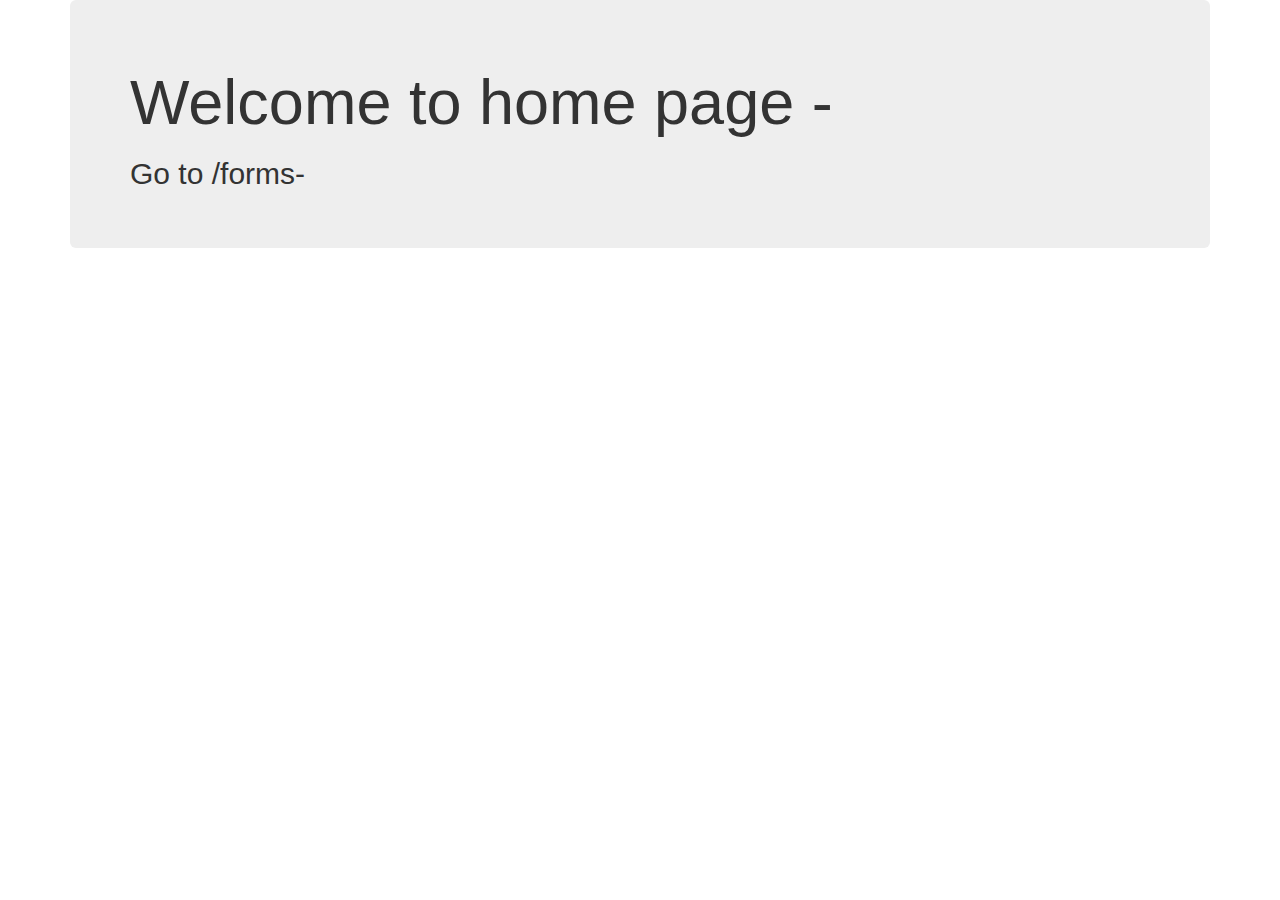
<file: templates/basicforms/index.html>
<!DOCTYPE html>

<html>
  <head>
    <meta charset="utf-8">
    <title>HOME</title>
    <link rel="stylesheet" href="https://maxcdn.bootstrapcdn.com/bootstrap/3.3.7/css/bootstrap.min.css" integrity="sha384-BVYiiSIFeK1dGmJRAkycuHAHRg32OmUcww7on3RYdg4Va+PmSTsz/K68vbdEjh4u" crossorigin="anonymous">

  </head>

  <body>
    <div class="container">
          <div class="jumbotron">
      <h1> Welcome to home page -</h1>
        <h2> Go to /forms-</h2>
    </div>
        </div>

  </body>
  </html>
</file>
